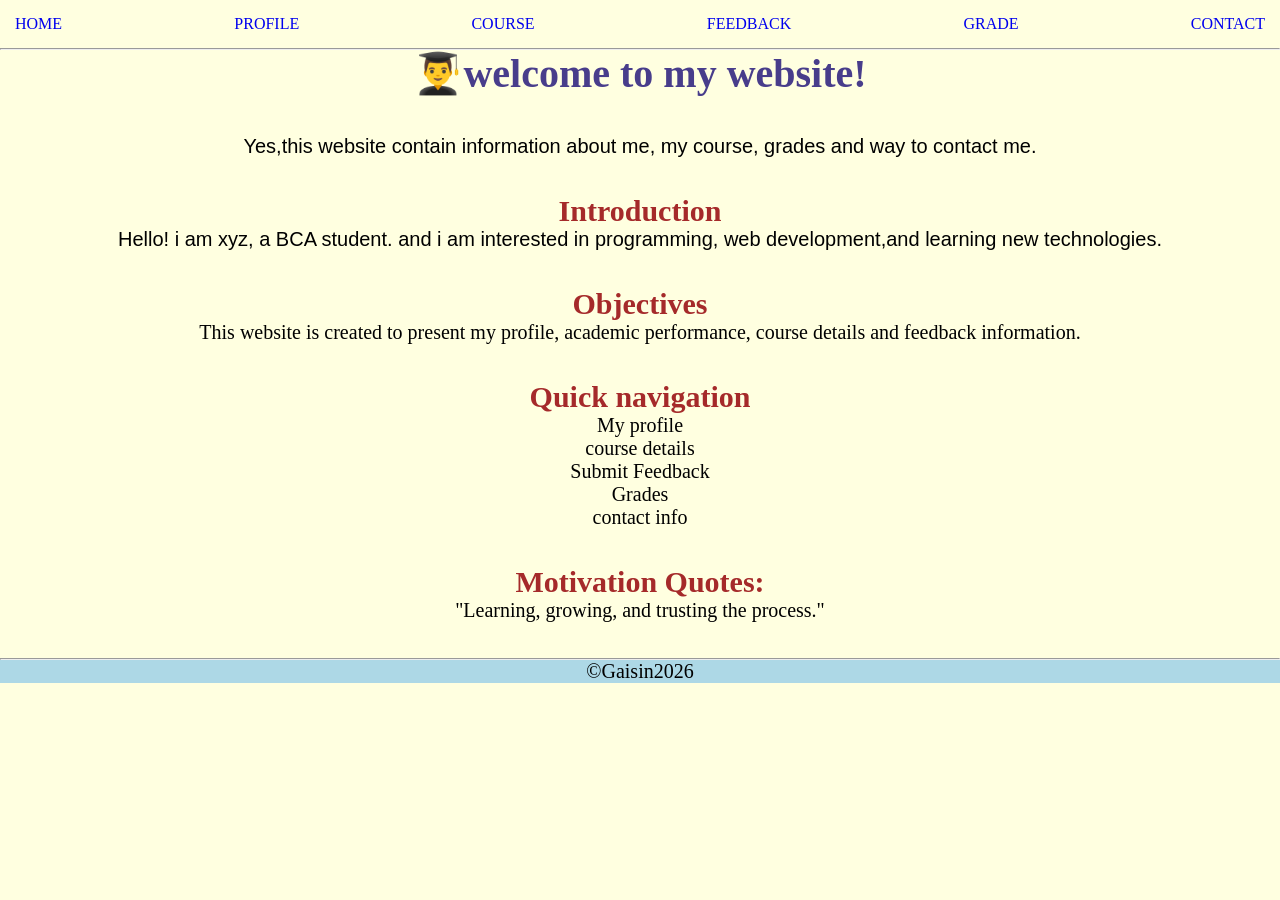
<file: index.html>
<!DOCTYPE html>
<html lang="en">

<head>
    <meta charset="UTF-8">
    <meta name="viewport" content="width=device-width, initial-scale=1.0">
    <title>Homepage</title>
    <link rel="stylesheet" href="style.css">
</head>

<body>
    <nav>
    <ul>
        <li><a href="index.html">HOME</a></li>
        <li><a href="profilepage.html">PROFILE</a></li>
        <li><a href="coursepage.html">COURSE</a></li>
        <li><a href="feedbackpage.html">FEEDBACK</a></li>
        <li><a href="grades.html">GRADE</a></li>
        <li><a href="contactuspage.html">CONTACT</a></li>
    </ul>
    </nav><hr>
    <header class="site-header">
         <h1>👨‍🎓welcome to my website!</h1>
         </header><br>
    <main class="main">
        <div class="p">
        <p>Yes,this website contain information about me, my course,
            grades and way to contact me.</p></div>
        <br><br>
        <h3 class="intro-title">Introduction</h3>
        <p class="p">
            Hello! i am xyz, a BCA student.
            and i am interested in programming, web development,and learning new technologies.</p> <br><br>

        <h3>Objectives</h3>
        <p>
            This website is created to present my profile, academic performance,
            course details and feedback information.
        </p> <br><br>
        <h3>Quick navigation</h3>
        <ul>
            <li>My profile</li>
            <li>course details</li>
            <li>Submit Feedback</li>
            <li>Grades</li>
            <li>contact info</li>
        </ul><br><br>
        <h3>Motivation Quotes:</h3>
        <p>
            "Learning, growing, and trusting the process."
        </p>
    </main>
    <br><br><hr>
   <footer>
    <p>©Gaisin2026</p>
   </footer>



</body>

</html>
</file>
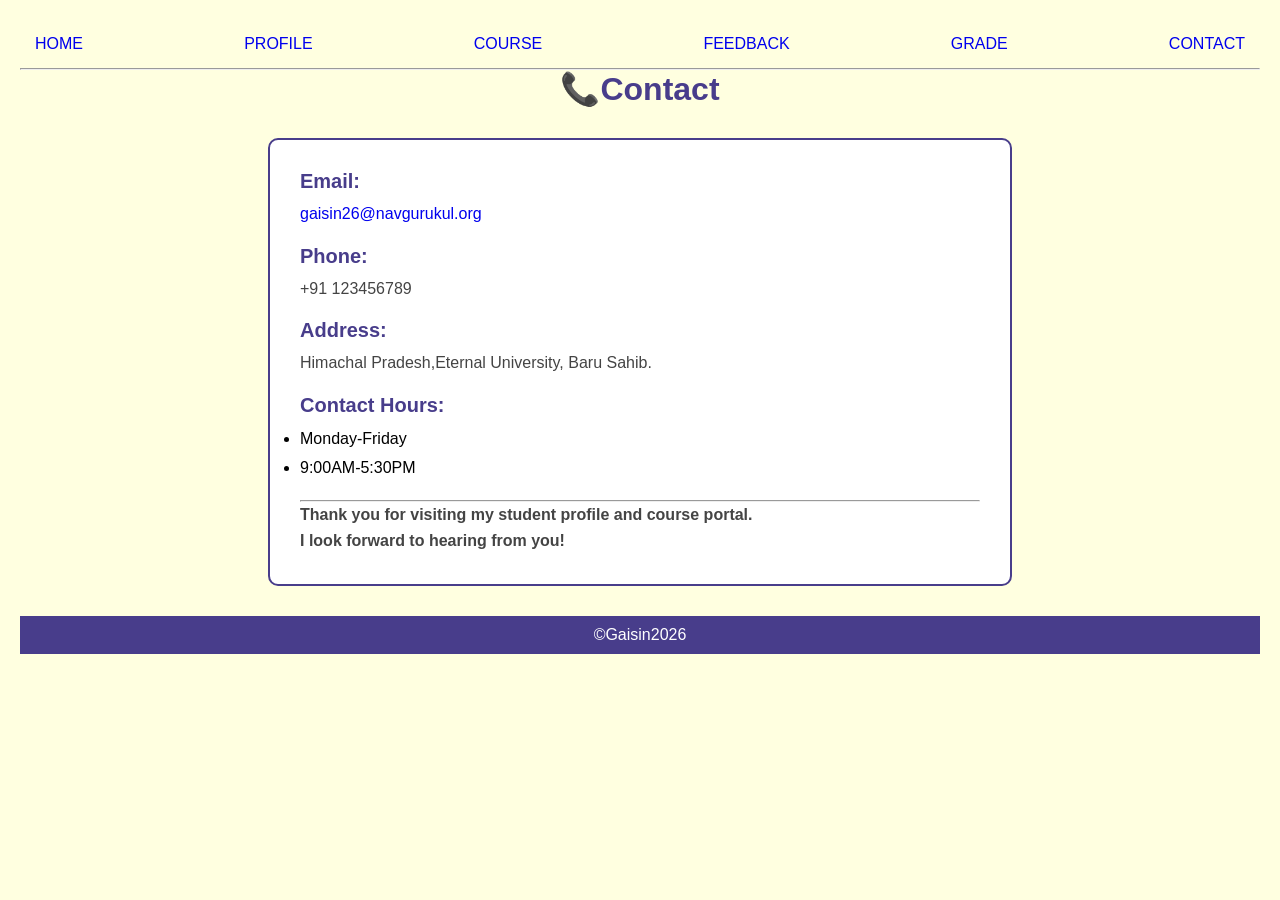
<file: contactuspage.html>
<!DOCTYPE html>
<html lang="en">
<head>
    <meta charset="UTF-8">
    <meta name="viewport" content="width=device-width, initial-scale=1.0">
    <title>Contact</title>
    <link rel="stylesheet" href="contact.css">
</head>
<body>
    <nav>
    <ul>
    <li><a href="index.html">HOME</a></li>
    <li><a href="profilepage.html">PROFILE</a></li>
    <li><a href="coursepage.html">COURSE</a></li>
    <li><a href="feedbackpage.html">FEEDBACK</a></li>
    <li><a href="grades.html">GRADE</a></li>
    <li><a href="contactuspage.html">CONTACT</a></li>
    </ul>
    </nav>
    <hr>
    <header>
        <h1>📞Contact</h1>
        </header>
    <main>
   
    
    <h2>Email:</h2> 
    <p>
         <a href="mailto:gaisin26@navgurukul.org">gaisin26@navgurukul.org</a>
        </p><br>
    <h2>Phone:</h2> <p>+91 123456789</p><br>
    <h2>Address:</h2> 
    <p> Himachal Pradesh,Eternal University, Baru Sahib.</p><br>
    
    <h2>Contact Hours:</h2>
    
    <ul>
        <li>Monday-Friday</li>
        <li>9:00AM-5:30PM</li>
    </ul><br>
    <hr>
    <P><strong>Thank you for visiting my student profile and course portal. 
        <br>
        I look forward to hearing from you!
    </strong></P>
    </main>
    <footer><p>©Gaisin2026</p>
    </footer>
    

</body>
</html>
</file>
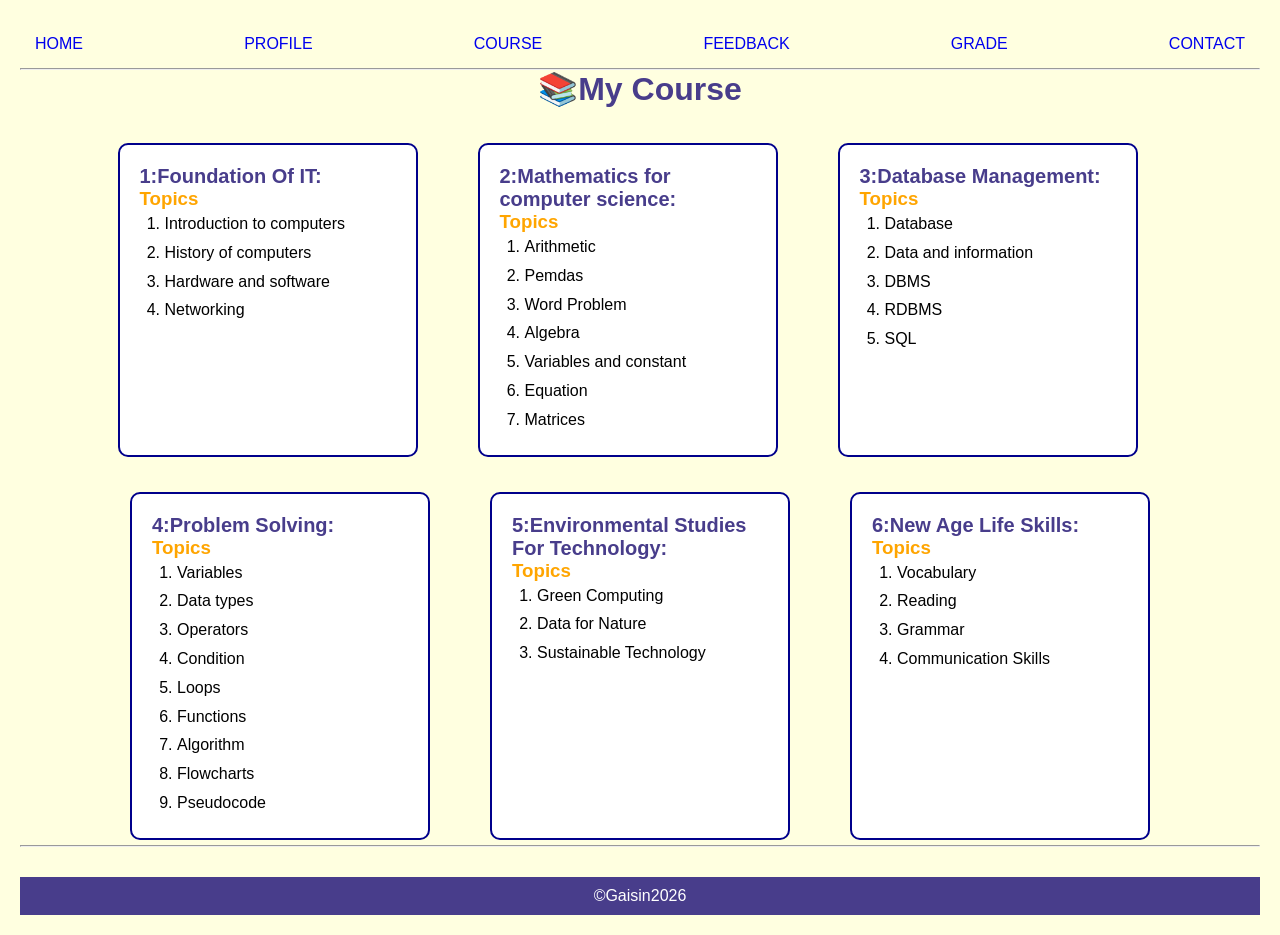
<file: coursepage.html>
<!DOCTYPE html>
<html lang="en">
<head>
    <meta charset="UTF-8">
    <meta name="viewport" content="width=device-width, initial-scale=1.0">
    <title>Courses Page</title>
    <link rel="stylesheet" href="coursepage.css">
</head>
<body>
    <nav>
    <ul>
    <li><a href="index.html">HOME</a></li>
    <li><a href="profilepage.html">PROFILE</a></li>
    <li><a href="coursepage.html">COURSE</a></li>
    <li><a href="feedbackpage.html">FEEDBACK</a></li>
    <li><a href="grades.html">GRADE</a></li>
    <li><a href="contactuspage.html">CONTACT</a></li>
    </ul>
    </nav>
    <hr>
    <header class="header">
        <h1>📚My Course</h1>
    </header>
    <main>
        <section class="section">

     <h2>1:Foundation Of IT:</h2>
        <h3>Topics</h3>
    <ol>
        <li>Introduction to computers</li>
        <li>History of computers</li>
        <li>Hardware and software</li>
        <li>Networking</li>
    </ol></section>
    <br>
    <section class="sec">
    <h2>2:Mathematics for computer science:</h2>
        <h3>Topics</h3>
    <ol>
        <li>Arithmetic</li>
        <li>Pemdas</li>
        <li>Word Problem</li>
        <li>Algebra</li>
        <li>Variables and constant</li>
        <li>Equation</li>
        <li>Matrices</li>
    </ol></section>
    <br>
    <section class="box">
    <h2>3:Database Management:</h2>
        <h3>Topics</h3>
    <ol>
        <li>Database</li>
        <li>Data and information</li>
        <li>DBMS</li>
        <li>RDBMS</li>
        <li>SQL</li>
    </ol></section>
    <br>
    <section class="boxx">
    <h2>4:Problem Solving:</h2>
        <h3>Topics</h3>
    <ol>
        <li>Variables</li>
        <li>Data types</li>
        <li>Operators</li>
        <li>Condition</li>
        <li>Loops</li>
        <li>Functions</li>
        <li>Algorithm</li>
        <li>Flowcharts</li>
        <li>Pseudocode</li>
    </ol></section>
    <br>
    <section class="boxxx">
    <h2>5:Environmental Studies For Technology:</h2>
        <h3>Topics</h3>
    <ol>
        <li>Green Computing</li>
        <li>Data for Nature</li>
        <li>Sustainable Technology</li>
    </ol></section>
    <br>
    <section class="boxz">
    <h2>6:New Age Life Skills:</h2>
        <h3>Topics</h3>
    <ol>
        <li>Vocabulary</li>
        <li>Reading</li>
        <li>Grammar</li>
        <li>Communication Skills</li>
    </ol></section>
    </main>
    <hr>
    <footer>
        <p>©Gaisin2026</p>
    </footer>
    
</body>
</html>
</file>
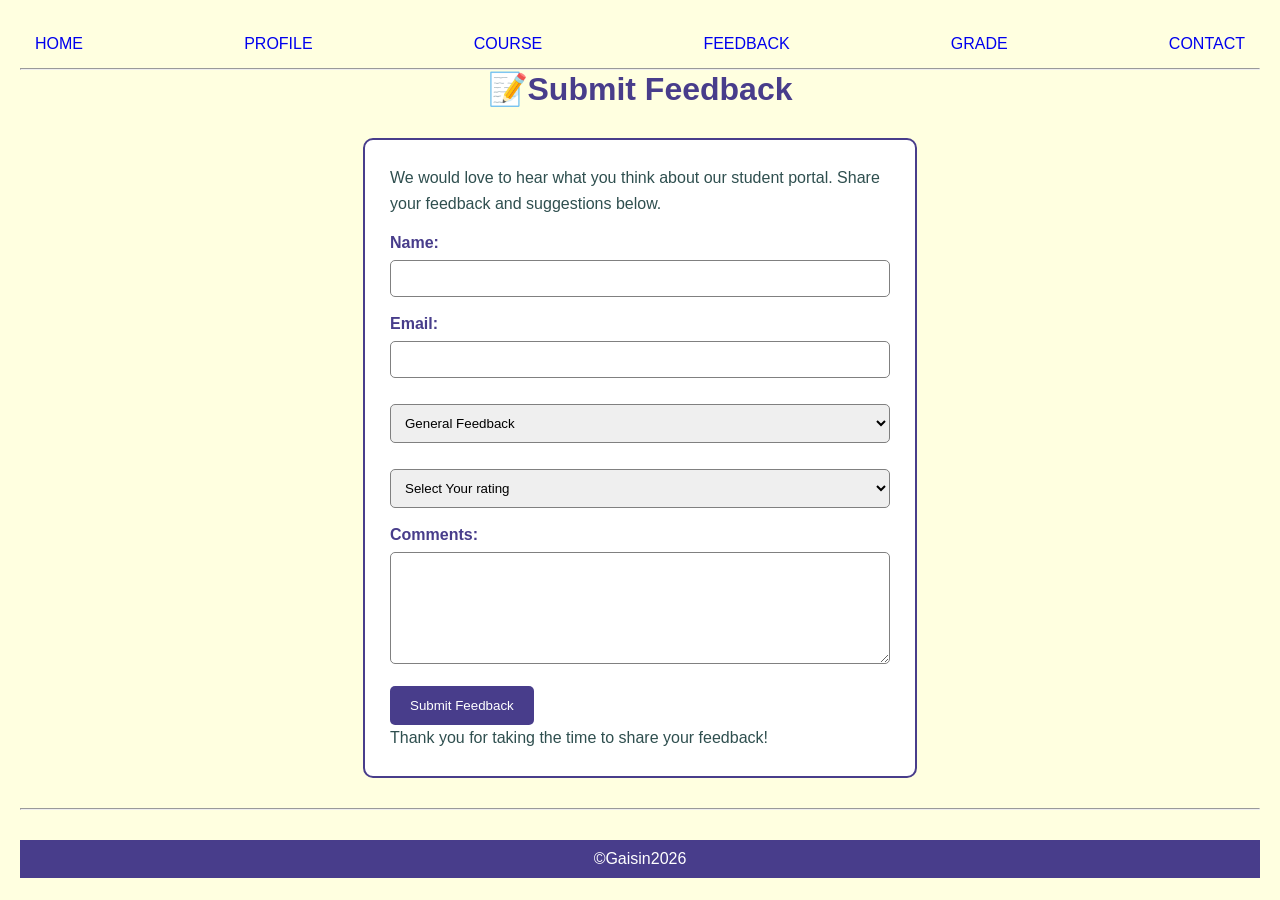
<file: feedbackpage.html>
<!DOCTYPE html>
<html lang="en">
<head>
    <meta charset="UTF-8">
    <meta name="viewport" content="width=device-width, initial-scale=1.0">
    <title>Feedback</title>
    <link rel="stylesheet" href="feedback.css">
</head>
<body>
<nav>
 <ul>
    <li><a href="index.html">HOME</a></li>
    <li><a href="profilepage.html">PROFILE</a></li>
    <li><a href="coursepage.html">COURSE</a></li>
    <li><a href="feedbackpage.html">FEEDBACK</a></li>
    <li><a href="grades.html">GRADE</a></li>
    <li><a href="contactuspage.html">CONTACT</a></li>
    </ul>
    </nav>
    <hr>
    <header>
<h1>📝Submit Feedback</h1>
</header>
<main>
    <p>We would love to hear what you think about our
     student portal. Share your feedback and suggestions below.</p>
     
     <br>
    
    <form>
        <label for="Name">Name:</label><br>
     <input type="text" id="Name" Name="Name">
     <br><br>
    
     <label for="Email">Email:</label><br>
     <input type="email" id="Email" Name="email">
     <br><br>
     <select id="Feedback" name="Feedback">
        <option>General Feedback</option>
        <option>Website Suggestion</option>
        <option>Course Feedback</option>
        <option>other</option>
     </select>
     <br><br>
     <select id="Rating" name="Rating" required>
        <option value="">Select Your rating</option>
        <option value="excellent">Excellent</option>
        <option value="Good">Good</option>
        <option value="Average">Average</option>
        <option value="Need Improvement">Need Improvement</option>
     </select>
<br><br>
<label for="Comments">Comments:</label><br>
<textarea id="Comments" name="Comments" rows="6" cols="20"></textarea>
<br><br>
<button type="submit">Submit Feedback</button>
<p>Thank you for taking the time to share your feedback!</p>
</form>
</main>
<hr>
<footer>
    <p>©Gaisin2026</p>
</footer>



    
</body>
</html>
</file>
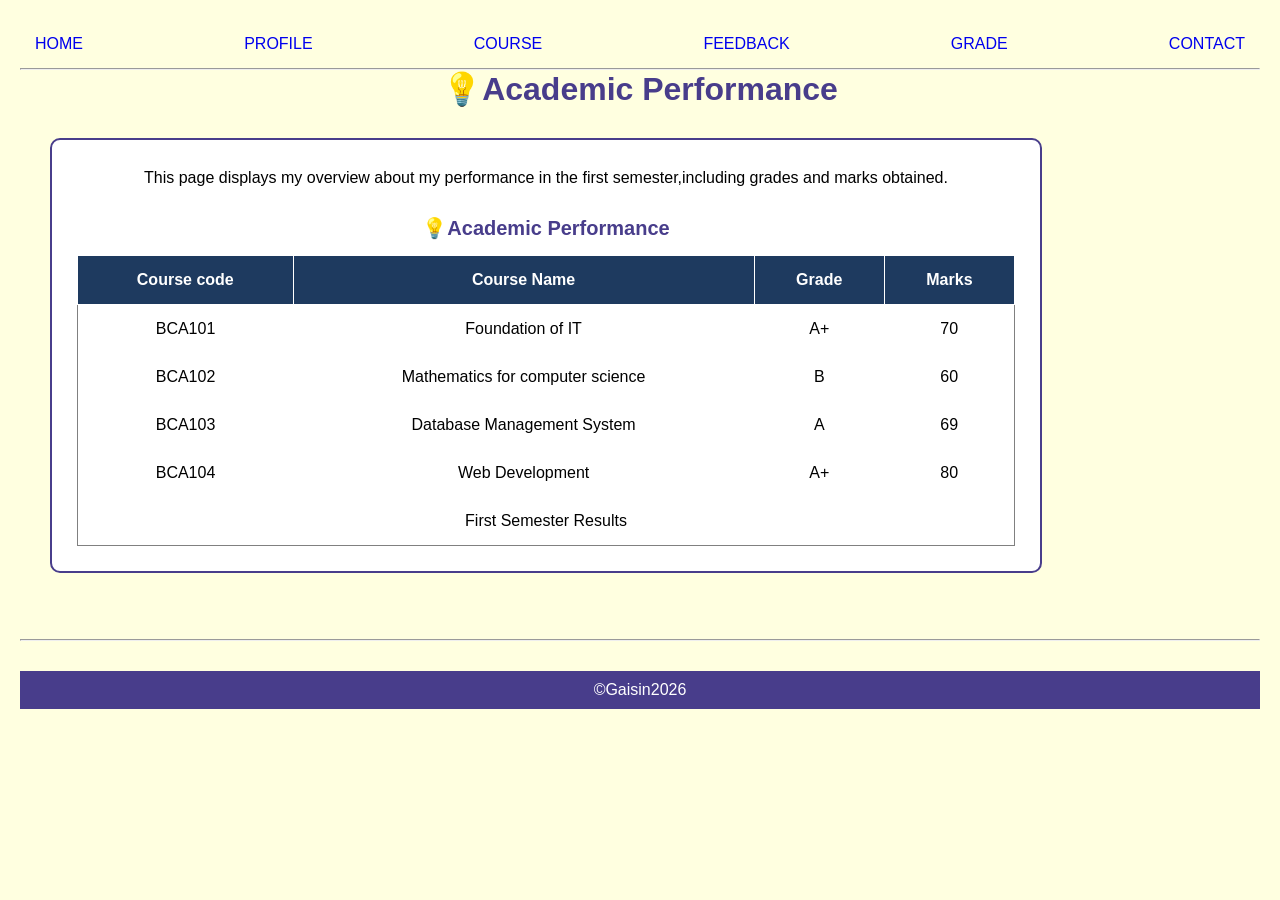
<file: grades.html>
<!DOCTYPE html>
<html lang="en">
<head>
    <meta charset="UTF-8">
    <meta name="viewport" content="width=device-width, initial-scale=1.0">
    <title>Grade page</title>
    <link rel="stylesheet" href="grade.css">
</head>
<body>
    <nav>
    <ul>
    <li><a href="index.html">HOME</a></li>
    <li><a href="profilepage.html">PROFILE</a></li>
    <li><a href="coursepage.html">COURSE</a></li>
    <li><a href="feedbackpage.html">FEEDBACK</a></li>
    <li><a href="grades.html">GRADE</a></li>
    <li><a href="contactuspage.html">CONTACT</a></li>
    </ul>
    </nav>
    <hr>
    <header>
        <h1>💡Academic Performance</h1>
        </header>
    <main>
    
    <p>This page displays my overview about my performance in the first 
        semester,including grades and marks obtained.
    </p>
    <table border="1" cellpadding="20" cellspacing="0">
        <caption>💡Academic Performance</caption>
    <thead>
        
        <tr>
            <th>Course code</th>
            <th>Course Name</th>
            <th>Grade</th>
            <th>Marks</th>
        </tr>
        </thead>
        <tbody>
        <tr>
            <td>BCA101</td>
            <td>Foundation of IT</td>
            <td>A+</td>
            <td>70</td>
        </tr>
        <tr>
            <td>BCA102</td>
            <td>Mathematics for computer science</td>
            <td>B</td>
            <td>60</td>
        </tr>
        <tr>
            <td>BCA103</td>
            <td>Database Management System</td>
            <td>A</td>
            <td>69</td>
         </tr>
         <tr>
            <td>BCA104</td>
        <td>Web Development</td>
    <td>A+</td>
<td>80</td>
</tr>
</tbody>
       
    <tfoot>
        <tr>
            <td colspan="4">First Semester Results </td>
        </tr>
    </tfoot>
    </table>
    </main>
    <br><br><hr>
    <footer>©Gaisin2026</footer>
    

</body>
</html>
</file>
<file: style.css>
*{
    margin:0;
    padding:0;
}
nav ul{
    display:flex;
    justify-content: space-between;
    gap: 30px;
    list-style: none;
    margin:0;
    padding: 15px;
    text-decoration: none;
    font-size: 16px;

}
nav a{
    text-decoration: none;
}
body{
    background-color:lightyellow;
}
.site-header{
    color: darkslateblue;
    text-align: center;
    font-size: medium;
    margin-bottom: 20px;
}
.p{
    font-family: Arial, Helvetica, sans-serif;
    font-size: medium;
    text-align: center;
}
h3 {
    color:brown;
    font-size: 30px;
   
    
}
.p{
    font-size: 20px;

}

.main {
    text-align: center;
}

footer {
    text-align: center;
}
p, ul {
   font-size: 20px; 
}
h1 {
    font-size: 40px;
}
footer{
    background-color: lightblue;
    margin-bottom: 50px;
    text-align: center;
}
</file>
<file: contact.css>
*{
    margin:0;
    padding:0;
}

body {
    background-color:lightyellow;
    font-family: Arial, sans-serif;
    margin: 0;
    padding: 20px;
}
nav ul {
    display:flex;
    justify-content: space-between;
    gap: 30px;
    list-style: none;
    margin:0;
    padding: 15px;
    text-decoration: none;
    font-size: 16px;
}
nav a{
    text-decoration: none;
}
header{
   text-align: center;
    color: darkslateblue;
    margin-bottom: 30px; 
}
main {
    background-color: white;
    width: 60%;
    margin: 30px auto;
    padding: 30px;
    border: 2px solid darkslateblue;
    border-radius: 10px;
    box-sizing: border-box;
} 
main h2{
     color:darkslateblue;
    font-size: 20px;
    margin-bottom: 8px;
}
main p {
    color: #444;
    line-height: 1.6;
}
main a{
    text-decoration: none;
}
main ul {
    line-height: 1.8;
    color: black;
}
footer {
    text-align: center;
    background-color: darkslateblue;
    color: white;
    padding: 10px;
    margin-top: 30px;
}
</file>
<file: coursepage.css>
*{
    margin:0;
    padding:0;
}

body {
    background-color:lightyellow;
    font-family: Arial, sans-serif;
    margin: 0;
    padding: 20px;
}
nav ul{
    display:flex;
    justify-content: space-between;
    gap: 30px;
    list-style: none;
    margin:0;
    padding: 15px;
    text-decoration: none;
    font-size: 16px;

}
nav a{
    text-decoration: none;
}

.header {
    text-align: center;
    color: darkslateblue;
    margin-bottom: 30px;
}

main {
    display: flex;
    flex-wrap: wrap;
    justify-content: center;
    gap: 25px;
}

.section, .sec, .box, .boxx, .boxxx, .boxz {
    background-color: white;
    width: 300px;
    border: 2px solid darkblue;
    border-radius: 10px;
    padding: 20px;
    margin: 5px;
    box-sizing: border-box;
}

section h2 {
    color:darkslateblue;
    font-size: 20px;
}

section h3 {
    color:orange;
}

section ol {
    line-height: 1.8;
    padding-left: 25px;
}

footer {
    text-align: center;
    background-color: darkslateblue;
    color: white;
    padding: 10px;
    margin-top: 30px;
}
</file>
<file: feedback.css>
*{
    margin: 0;
    padding: 0;
}
body {
    background-color:lightyellow;
    font-family: Arial, sans-serif;
    margin: 0;
    padding: 20px;
}
nav ul {
    display:flex;
    justify-content: space-between;
    gap: 30px;
    list-style: none;
    margin:0;
    padding: 15px;
    text-decoration: none;
    font-size: 16px;
}
nav a{
    text-decoration: none;
}
header {
    text-align: center;
    color:darkslateblue;
    margin-bottom: 20px;
}
main {
    width: 500px;
    background-color: white;
    margin: 30px auto;
    padding: 25px;
    border: 2px solid darkslateblue;
    border-radius: 10px;
}
main p{
    color: darkslategrey;
    line-height: 1.6;
}
label {
    font-weight: bold;
    color:darkslateblue;
}
input, select, textarea {
    width: 100%;
    padding: 10px;
    margin-top: 8px;
    border: 1px solid gray;
    border-radius: 5px;
    box-sizing: border-box;
}
button {
    background-color: darkslateblue;
    color: white;
    padding: 12px 20px;
    border: none;
    border-radius: 5px;
    cursor: pointer;
}
button:hover {
    background-color: orange;
}
footer{
     text-align: center;
    background-color: darkslateblue;
    color: white;
    padding: 10px;
    margin-top: 30px;
}
</file>
<file: grade.css>
*{
    margin:0;
    padding:0;
}

body {
    background-color:lightyellow;
    font-family: Arial, sans-serif;
    margin: 0;
    padding: 20px;
}
nav ul {
    display:flex;
    justify-content: space-between;
    gap: 30px;
    list-style: none;
    margin:0;
    padding: 15px;
    text-decoration: none;
    font-size: 16px;
}
nav a{
    text-decoration: none;
}
header{
    text-align: center;
    color: darkslateblue;
    margin-bottom: 30px;
}
main {
    background-color: white;
    width: 80%;
    margin: 30px;
    padding: 25px;
    border: 2px solid darkslateblue;
    border-radius: 10px;
    box-sizing: border-box;
}
main p{
    text-align: center;
    color:black;
    line-height: 1.6;
    margin-bottom: 25px;
}
table {
    width: 100%;
    border-collapse: collapse;
    background-color: white;
}
th {
    background-color: #1e3a5f;
    color: white;
    padding: 15px;
    border: 1px solid;
}
td{
    padding: 15px;
    text-align: center;
    border:1px;
}
caption {
    font-size: 20px;
    font-weight: bold;
    color: darkslateblue;
    margin-bottom: 15px;
}

footer {
    text-align: center;
    background-color: darkslateblue;
    color: white;
    padding: 10px;
    margin-top: 30px;
}
</file>
